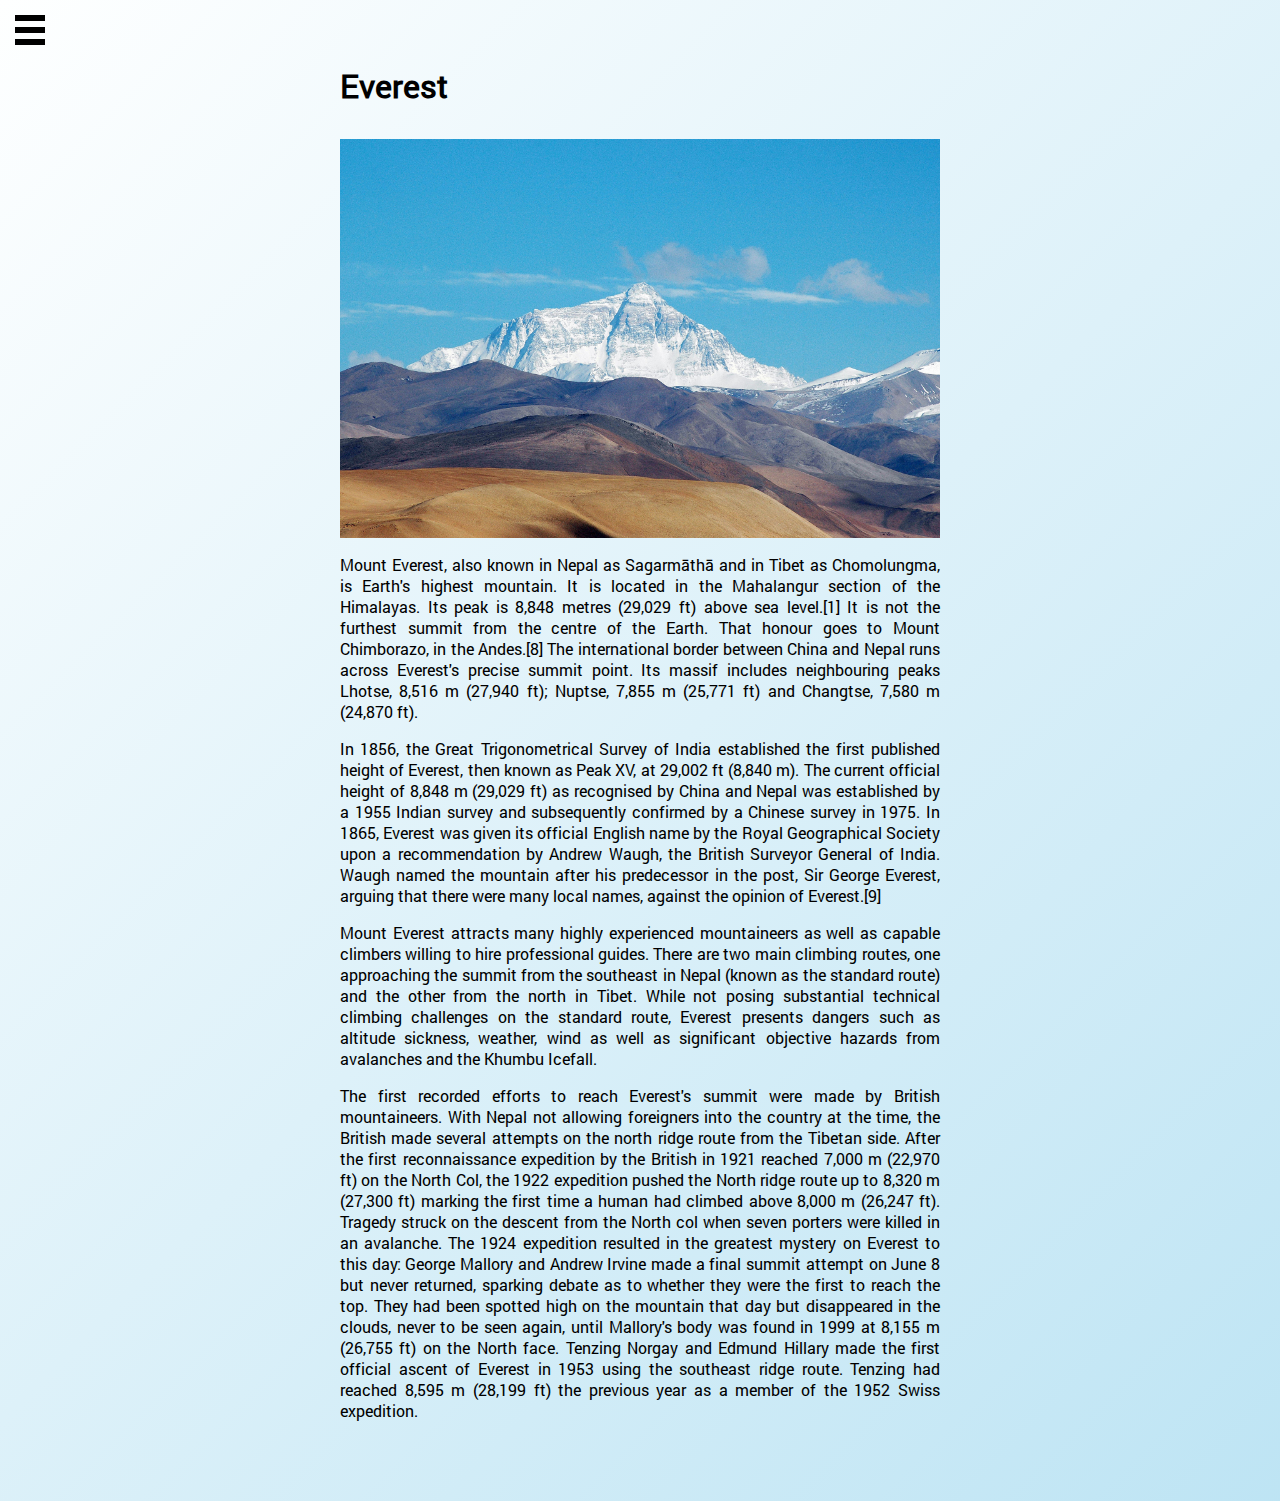
<file: index.html>
<!DOCTYPE html>
<html lang="en">
<head>
	<meta charset="UTF-8">
	<title>Mountain</title>
	<link href='css/style.css' rel='stylesheet' type='text/css'>
</head>
<body>
	<ul class="navigation">
		<li class="nav-item"><a href="#">Everest</a></li>
		<li class="nav-item"><a href="chimborazo.html">Chimborazo</a></li>
		<li class="nav-item"><a href="aiguille_du_dru.html">Aigulle Du Dru</a></li>
	</ul>

	<input type="checkbox" id="nav-trigger" class="nav-trigger" />
	<label for="nav-trigger"></label>

	<div class="site-wrap">

		<h1>Everest</h1>

		<img src="images/everest.jpg" alt="everest">

		<p>Mount Everest, also known in Nepal as Sagarmāthā and in Tibet as Chomolungma, is Earth's highest mountain. It is located in the Mahalangur section of the Himalayas. Its peak is 8,848 metres (29,029 ft) above sea level.[1] It is not the furthest summit from the centre of the Earth. That honour goes to Mount Chimborazo, in the Andes.[8] The international border between China and Nepal runs across Everest's precise summit point. Its massif includes neighbouring peaks Lhotse, 8,516 m (27,940 ft); Nuptse, 7,855 m (25,771 ft) and Changtse, 7,580 m (24,870 ft).</p>

		<p>In 1856, the Great Trigonometrical Survey of India established the first published height of Everest, then known as Peak XV, at 29,002 ft (8,840 m). The current official height of 8,848 m (29,029 ft) as recognised by China and Nepal was established by a 1955 Indian survey and subsequently confirmed by a Chinese survey in 1975. In 1865, Everest was given its official English name by the Royal Geographical Society upon a recommendation by Andrew Waugh, the British Surveyor General of India. Waugh named the mountain after his predecessor in the post, Sir George Everest, arguing that there were many local names, against the opinion of Everest.[9]</p>

		<p>Mount Everest attracts many highly experienced mountaineers as well as capable climbers willing to hire professional guides. There are two main climbing routes, one approaching the summit from the southeast in Nepal (known as the standard route) and the other from the north in Tibet. While not posing substantial technical climbing challenges on the standard route, Everest presents dangers such as altitude sickness, weather, wind as well as significant objective hazards from avalanches and the Khumbu Icefall.</p>

		<p>The first recorded efforts to reach Everest's summit were made by British mountaineers. With Nepal not allowing foreigners into the country at the time, the British made several attempts on the north ridge route from the Tibetan side. After the first reconnaissance expedition by the British in 1921 reached 7,000 m (22,970 ft) on the North Col, the 1922 expedition pushed the North ridge route up to 8,320 m (27,300 ft) marking the first time a human had climbed above 8,000 m (26,247 ft). Tragedy struck on the descent from the North col when seven porters were killed in an avalanche. The 1924 expedition resulted in the greatest mystery on Everest to this day: George Mallory and Andrew Irvine made a final summit attempt on June 8 but never returned, sparking debate as to whether they were the first to reach the top. They had been spotted high on the mountain that day but disappeared in the clouds, never to be seen again, until Mallory's body was found in 1999 at 8,155 m (26,755 ft) on the North face. Tenzing Norgay and Edmund Hillary made the first official ascent of Everest in 1953 using the southeast ridge route. Tenzing had reached 8,595 m (28,199 ft) the previous year as a member of the 1952 Swiss expedition.</p>
	</div>
</body>
</html>
</file>
<file: css/style.css>
@font-face {
  font-family: 'Roboto';
  font-style: normal;
  font-weight: 400;
  src: local('Roboto'), local('Roboto-Regular'), url('../fonts/Roboto-Regular.ttf') format('truetype');
}

/* Micro reset */
*,*:before,*:after{-webkit-box-sizing:border-box;-moz-box-sizing:border-box;box-sizing:border-box;margin:0;padding:0;}
html, body { height: 100%; width: 100%; font-family: Helvetica, Arial, sans-serif; }


body {
	-webkit-font-smoothing: antialiased;
	font-family: 'Roboto';
    overflow-x: hidden;
}
/* Navigation Menu - Background */
.navigation {
  /* critical sizing and position styles */
  width: 100%;
  height: 100%;
  position: fixed;
  top: 0;
  right: 0;
  bottom: 0;
  left: 0;
  z-index: 0;
  
  /* non-critical appearance styles */
  list-style: none;
  background: #111;
}

/* Navigation Menu - List items */
.nav-item {
  /* non-critical appearance styles */
  width: 200px;
  border-top: 1px solid #111;
  border-bottom: 1px solid #000;
}

.nav-item a {
  /* non-critical appearance styles */
  display: block;
  padding: 1em;
  background: linear-gradient(135deg, rgba(0,0,0,0) 0%,rgba(0,0,0,0.65) 100%);
  color: white;
  font-size: 1.2em;
  text-decoration: none;
  transition: color 0.2s, background 0.5s;
}

.nav-item a:hover {
  color: #c74438;
  background: linear-gradient(135deg, rgba(0,0,0,0) 0%,rgba(75,20,20,0.65) 100%);
}

/* Site Wrapper - Everything that isn't navigation */
.site-wrap {
  /* Critical position and size styles */
  min-height: 100%;
  min-width: 100%;
  background-color: white; /* Needs a background or else the nav will show through */
  position: relative;
  top: 0;
  bottom: 100%;
  left: 0;
  z-index: 1;
  
  /* non-critical apperance styles */
  padding: 4em;
  background-image: linear-gradient(135deg, rgb(254,255,255) 0%,rgb(221,241,249) 35%,rgb(160,216,239) 100%);
  background-size: 200%;
}

/* Nav Trigger */
.nav-trigger {
  /* critical styles - hide the checkbox input */
  position: absolute;
  clip: rect(0, 0, 0, 0);
}

label[for="nav-trigger"] {
  /* critical positioning styles */
  position: fixed;
  left: 15px; top: 15px;
  z-index: 2;
  
  /* non-critical apperance styles */
  height: 30px;
  width: 30px;
  cursor: pointer;
  background-image: url("data:image/svg+xml;utf8,<svg xmlns='http://www.w3.org/2000/svg' xmlns:xlink='http://www.w3.org/1999/xlink' version='1.1' x='0px' y='0px' width='30px' height='30px' viewBox='0 0 30 30' enable-background='new 0 0 30 30' xml:space='preserve'><rect width='30' height='6'/><rect y='24' width='30' height='6'/><rect y='12' width='30' height='6'/></svg>");
  background-size: contain;
}

/* Make the Magic Happen */
.nav-trigger + label, .site-wrap {
  transition: left 0.2s;
}

.nav-trigger:checked + label {
  left: 215px;
}

.nav-trigger:checked ~ .site-wrap {
  left: 200px;
  box-shadow: 0 0 5px 5px rgba(0,0,0,0.5);
}

/* Additional non-critical styles */

h1, h3, p, ul#summit {
  max-width: 600px;
  margin: 0 auto 1em;
}

img {
  margin: 0 auto 1em;
  display: block;
	text-align: center;
	width: 600px;
	height: auto;
}
p {
	text-align: justify;
}

code {
	padding: 2px;
	background: #ddd;
}
</file>
